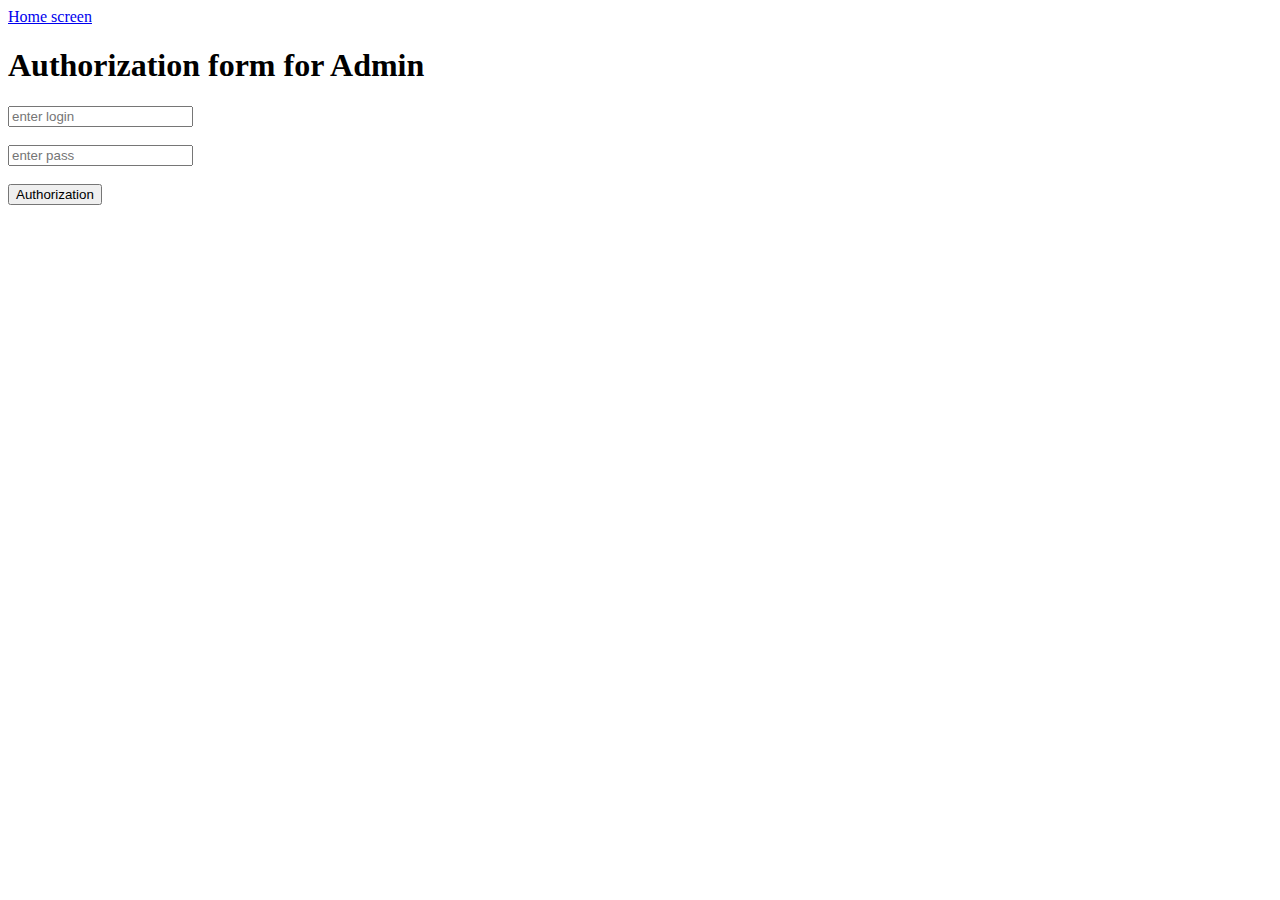
<file: php8/study/adminAuthScreen.html>
<!DOCTYPE html>
<html lang="en">
<head>
    <meta charset="UTF-8">
    <title>Admin authorization</title>
    <link href="https://cdn.jsdelivr.net/npm/bootstrap@5.0.0-beta1/dist/css/bootstrap.min.css"
          rel="stylesheet" integrity="sha384-giJF6kkoqNQ00vy+HMDP7azOuL0xtbfIcaT9wjKHr8RbDVddVHyTfAAsrekwKmP1"
          crossorigin="anonymous">
</head>
<body>

<div class="container mt-4">
    <a href="index.html">Home screen</a>

    <h1>Authorization form for Admin</h1>
    <form action="checkAdminAuth.php" metod="get">

        <input type="text" class="form-control" name="loginAdmin" id="loginAdmin"
               placeholder="enter login"> <br><br>
        <input type="passwordAdmin" class="form-control" name="passAdmin" id="passAdmin"
               placeholder="enter pass"> <br><br>

        <button class="btn btn-success">Authorization</button> <br><br>
    </form>



</div>


</body>
</html>
</file>
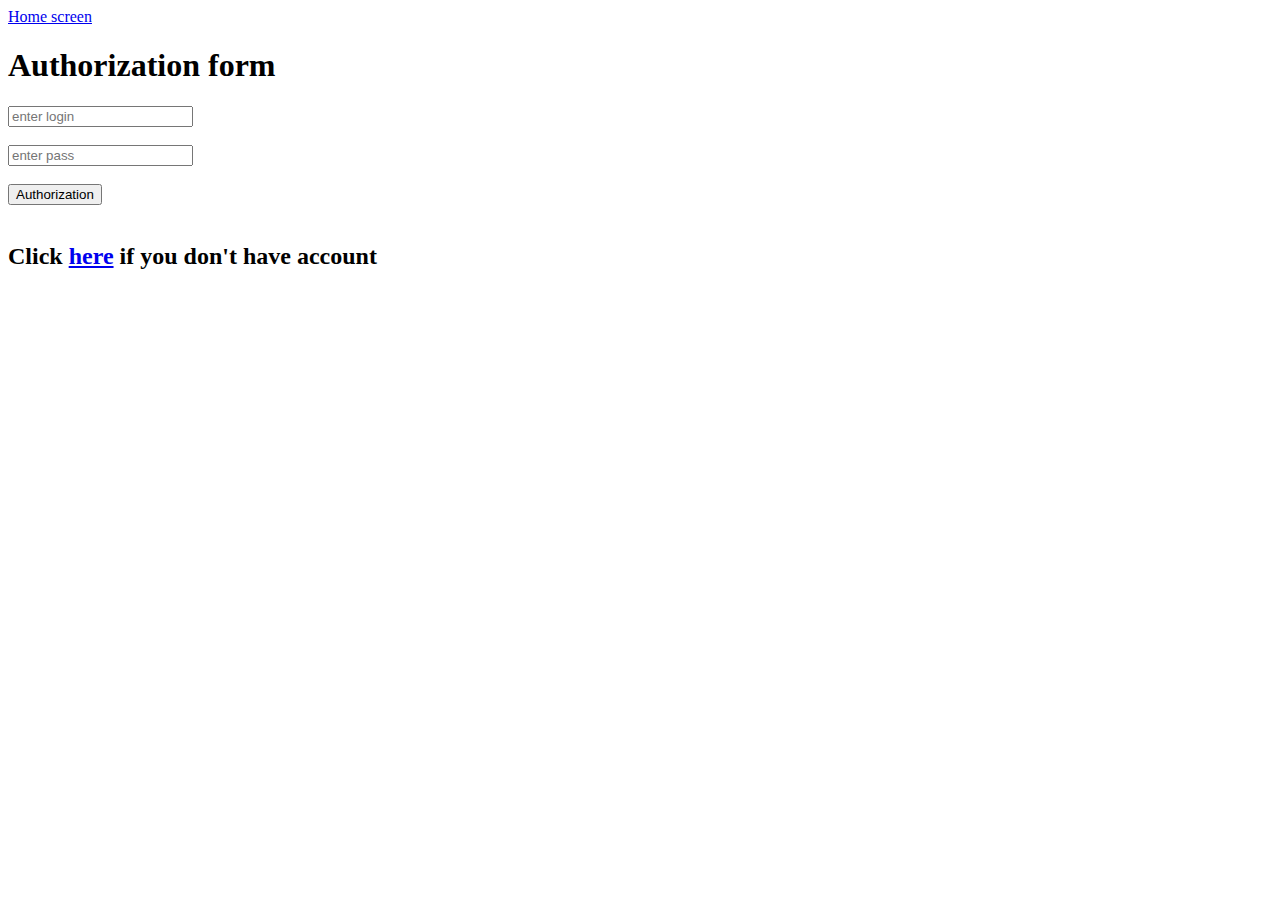
<file: php8/study/authorization.html>
<!DOCTYPE html>
<html lang="en">
<head>
    <meta charset="UTF-8">
    <link href="https://cdn.jsdelivr.net/npm/bootstrap@5.0.0-beta1/dist/css/bootstrap.min.css"
          rel="stylesheet" integrity="sha384-giJF6kkoqNQ00vy+HMDP7azOuL0xtbfIcaT9wjKHr8RbDVddVHyTfAAsrekwKmP1"
          crossorigin="anonymous">
    <title>Authorization</title>

</head>
<body>
<div class="container mt-4">
<a href="index.html">Home screen</a>



    <h1>Authorization form</h1>
    <form action="auth.php" metod="get">

        <input type="text" class="form-control" name="login" id="login"
               placeholder="enter login"> <br><br>
        <input type="password" class="form-control" name="pass" id="pass"
               placeholder="enter pass"> <br><br>

        <button class="btn btn-success">Authorization</button> <br><br>
        <h2>Click <a href="registration.html">here</a> if you don't have account</h2>
      </form>



</div>


</body>
</html>
</file>
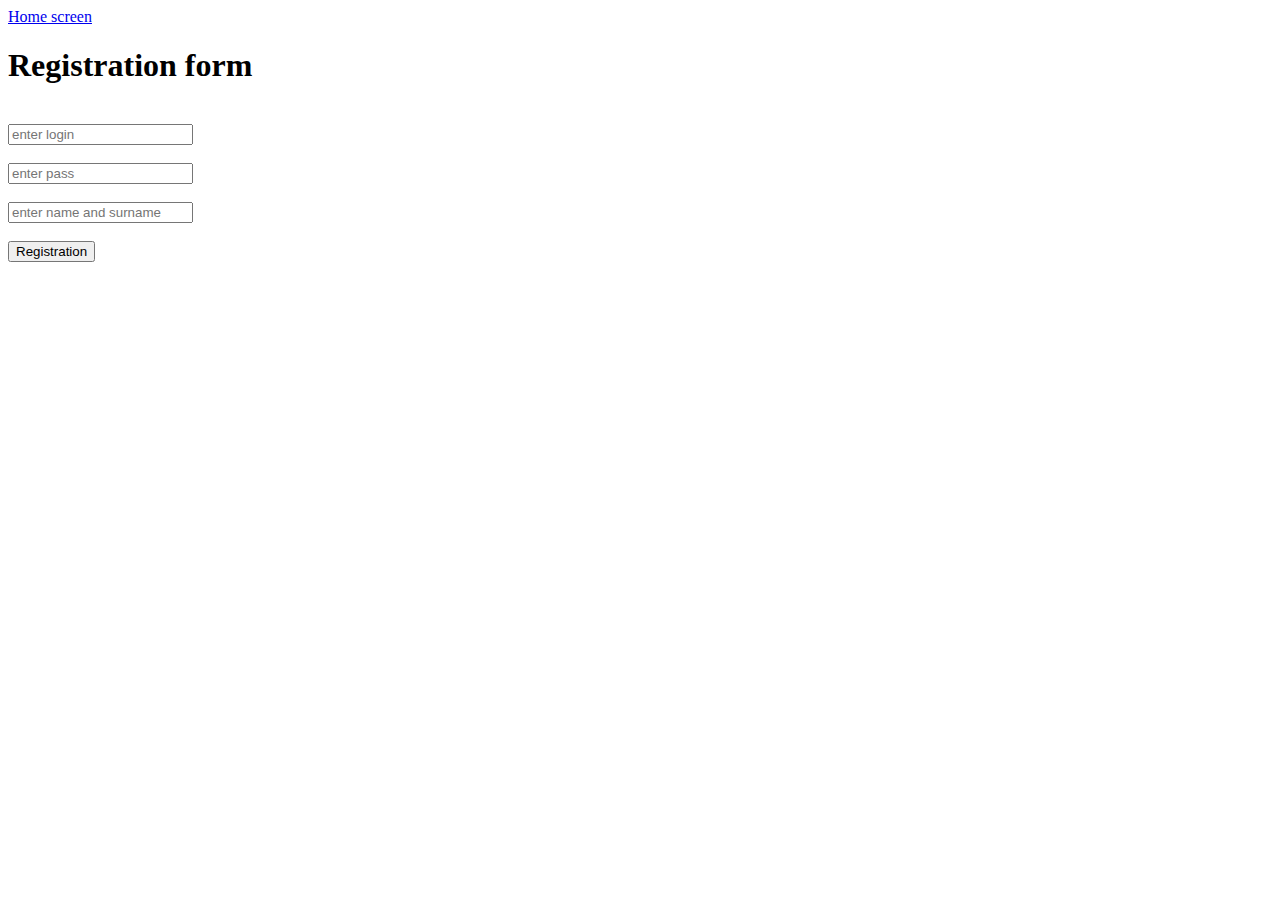
<file: php8/study/registration.html>
<!DOCTYPE html>
<html lang="en">
<head>
    <meta charset="UTF-8">
    <title>registration</title>
    <link href="https://cdn.jsdelivr.net/npm/bootstrap@5.0.0-beta1/dist/css/bootstrap.min.css"
          rel="stylesheet" integrity="sha384-giJF6kkoqNQ00vy+HMDP7azOuL0xtbfIcaT9wjKHr8RbDVddVHyTfAAsrekwKmP1"
          crossorigin="anonymous">
</head>
<body>
<div class="container mt-4">
<a href="index.html">Home screen</a>


    <h1>Registration form</h1><br>

    <form action="check.php" metod="get">
        <input type="text" class="form-control" name="login" id="login"
        placeholder="enter login"> <br><br>
        <input type="password" class="form-control" name="pass" id="pass"
               placeholder="enter pass"> <br><br>
        <input type="text" class="form-control" name="name" id="name"
        placeholder="enter name and surname"> <br><br>


        <button class="btn btn-success">Registration</button>



    </form>

</div>
</body>
</html>
</file>
